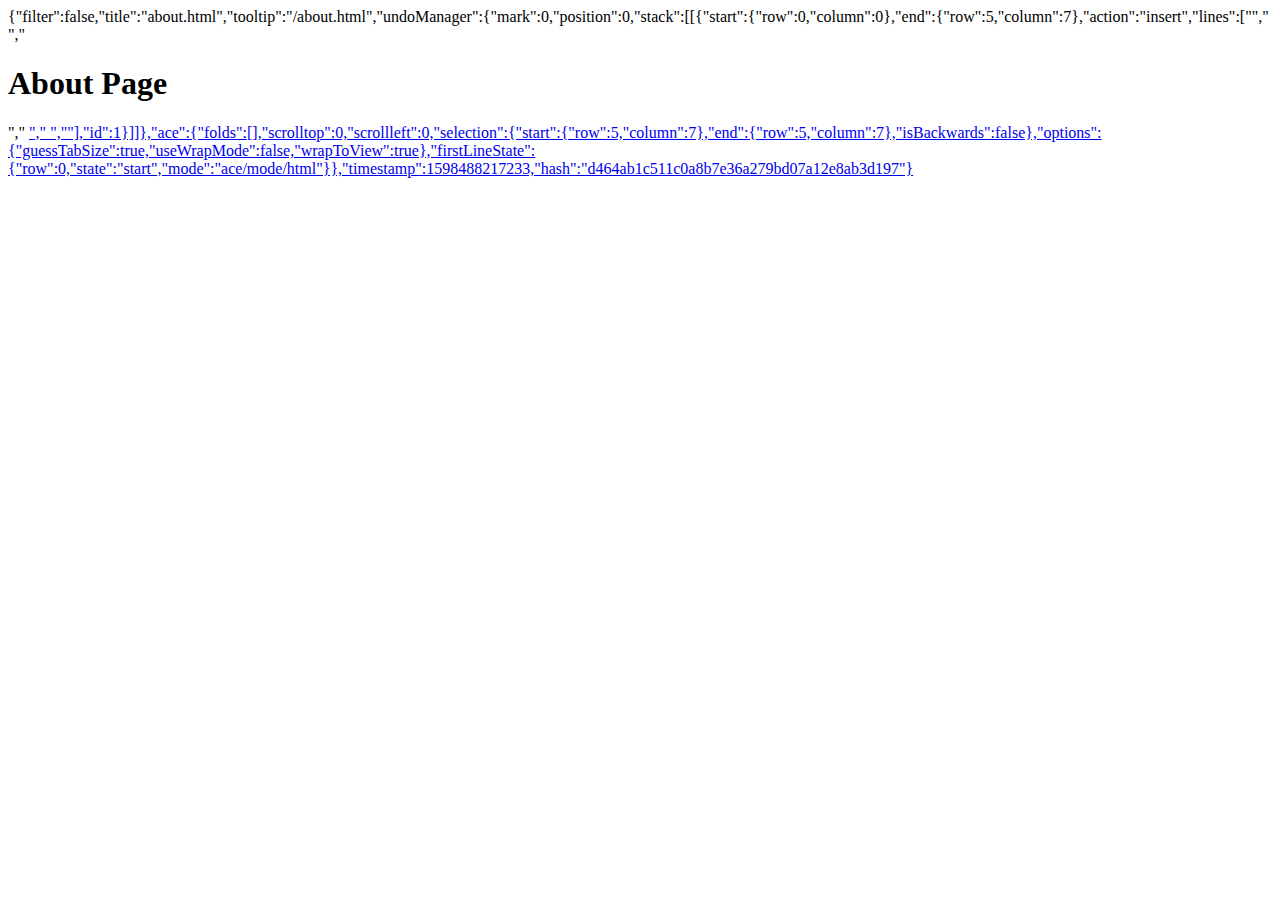
<file: .c9/metadata/environment/about.html>
{"filter":false,"title":"about.html","tooltip":"/about.html","undoManager":{"mark":0,"position":0,"stack":[[{"start":{"row":0,"column":0},"end":{"row":5,"column":7},"action":"insert","lines":["<html lang=\"ja\">","    <body>","        <h1>About Page</h1>","        <a href=\"index.html\">","    </body>","</html>"],"id":1}]]},"ace":{"folds":[],"scrolltop":0,"scrollleft":0,"selection":{"start":{"row":5,"column":7},"end":{"row":5,"column":7},"isBackwards":false},"options":{"guessTabSize":true,"useWrapMode":false,"wrapToView":true},"firstLineState":{"row":0,"state":"start","mode":"ace/mode/html"}},"timestamp":1598488217233,"hash":"d464ab1c511c0a8b7e36a279bd07a12e8ab3d197"}
</file>
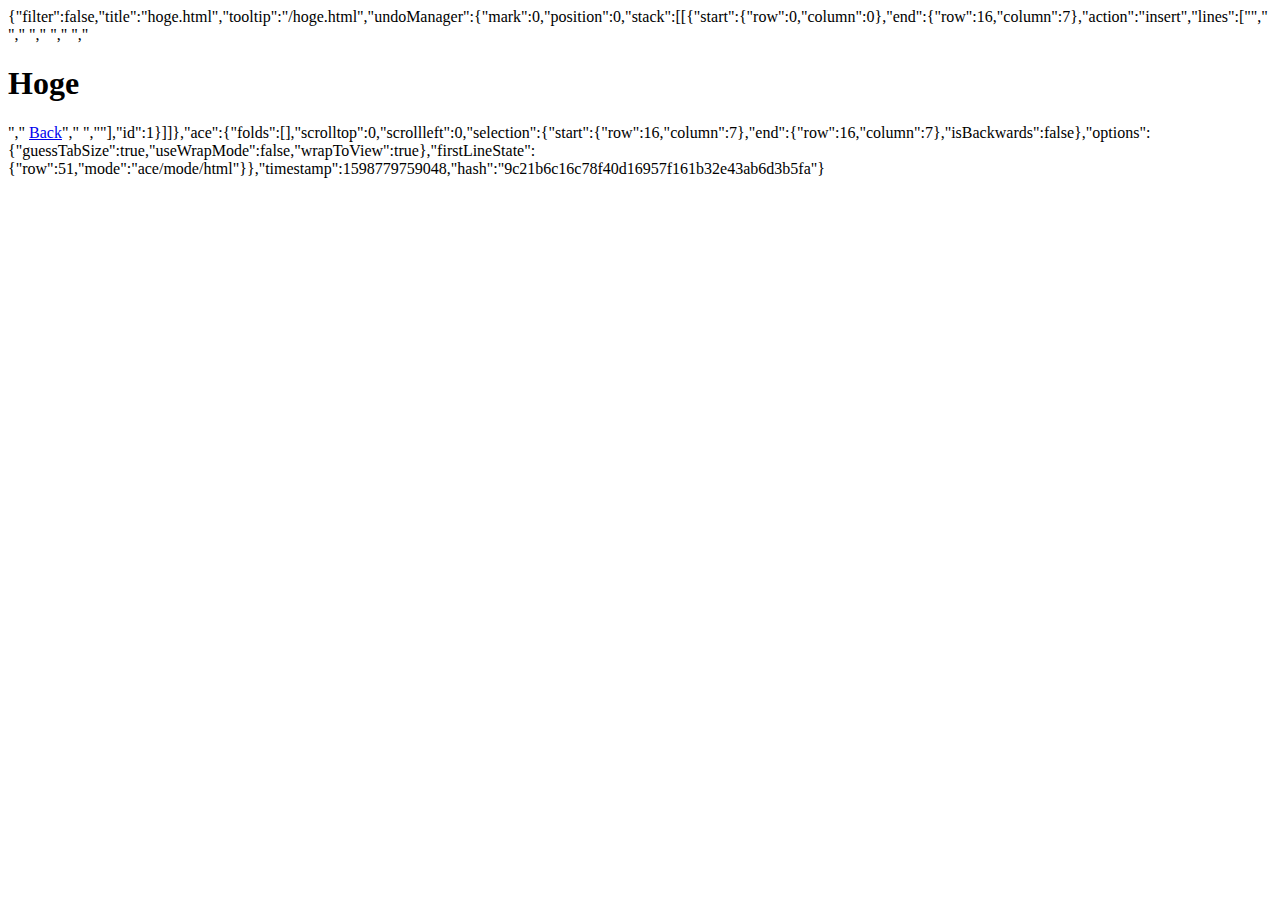
<file: .c9/metadata/environment/hoge.html>
{"filter":false,"title":"hoge.html","tooltip":"/hoge.html","undoManager":{"mark":0,"position":0,"stack":[[{"start":{"row":0,"column":0},"end":{"row":16,"column":7},"action":"insert","lines":["<html lang=\"ja\">","    <head>","        <style>","            a:link {","                color: black;","            }","","            a:visited {","                color: red;","            }","        </style>","    </head>","    <body>","        <h1>Hoge</h1>","        <a href=\"index.html\">Back</a>","    </body>","</html>"],"id":1}]]},"ace":{"folds":[],"scrolltop":0,"scrollleft":0,"selection":{"start":{"row":16,"column":7},"end":{"row":16,"column":7},"isBackwards":false},"options":{"guessTabSize":true,"useWrapMode":false,"wrapToView":true},"firstLineState":{"row":51,"mode":"ace/mode/html"}},"timestamp":1598779759048,"hash":"9c21b6c16c78f40d16957f161b32e43ab6d3b5fa"}
</file>
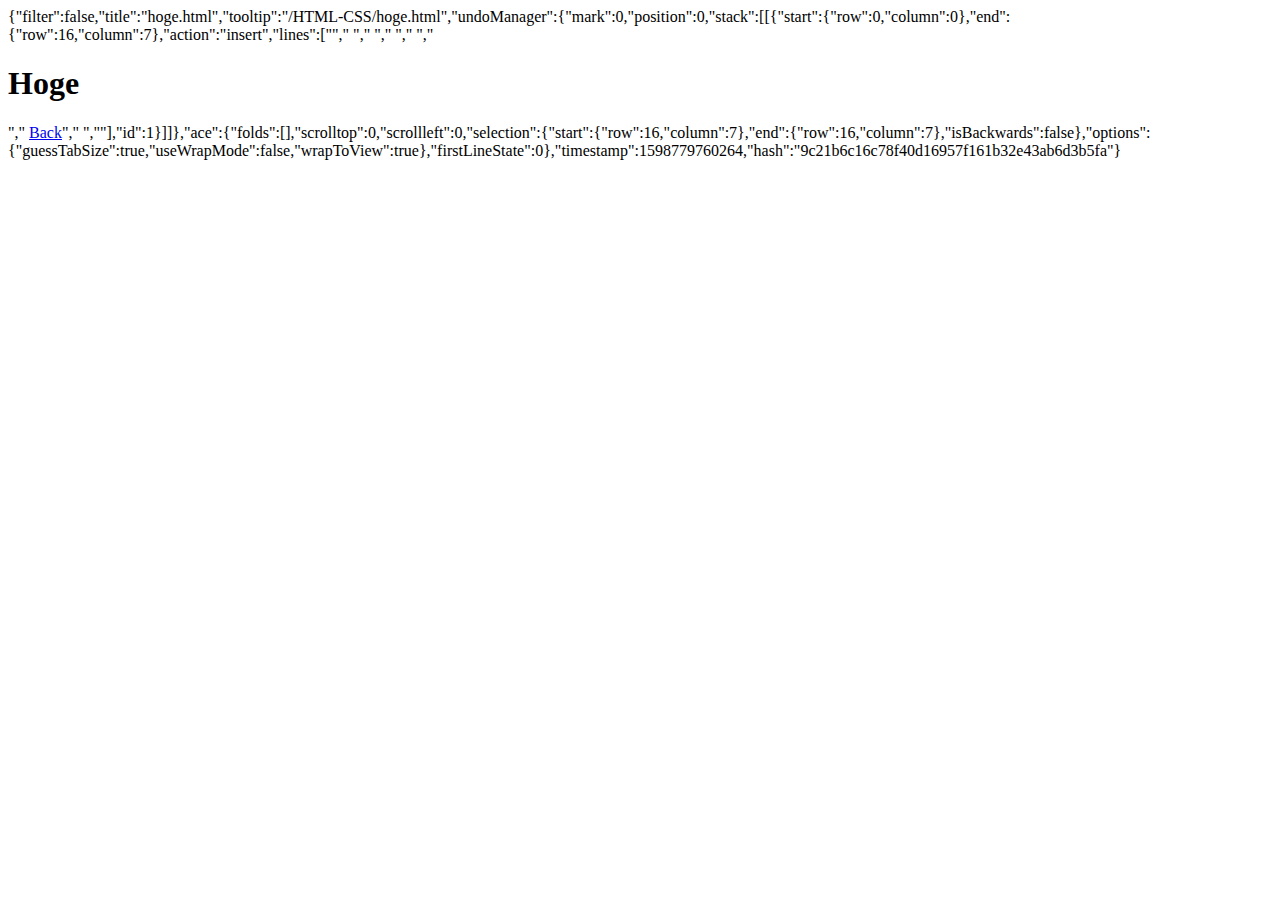
<file: .c9/metadata/environment/HTML-CSS/hoge.html>
{"filter":false,"title":"hoge.html","tooltip":"/HTML-CSS/hoge.html","undoManager":{"mark":0,"position":0,"stack":[[{"start":{"row":0,"column":0},"end":{"row":16,"column":7},"action":"insert","lines":["<html lang=\"ja\">","    <head>","        <style>","            a:link {","                color: black;","            }","","            a:visited {","                color: red;","            }","        </style>","    </head>","    <body>","        <h1>Hoge</h1>","        <a href=\"index.html\">Back</a>","    </body>","</html>"],"id":1}]]},"ace":{"folds":[],"scrolltop":0,"scrollleft":0,"selection":{"start":{"row":16,"column":7},"end":{"row":16,"column":7},"isBackwards":false},"options":{"guessTabSize":true,"useWrapMode":false,"wrapToView":true},"firstLineState":0},"timestamp":1598779760264,"hash":"9c21b6c16c78f40d16957f161b32e43ab6d3b5fa"}
</file>
